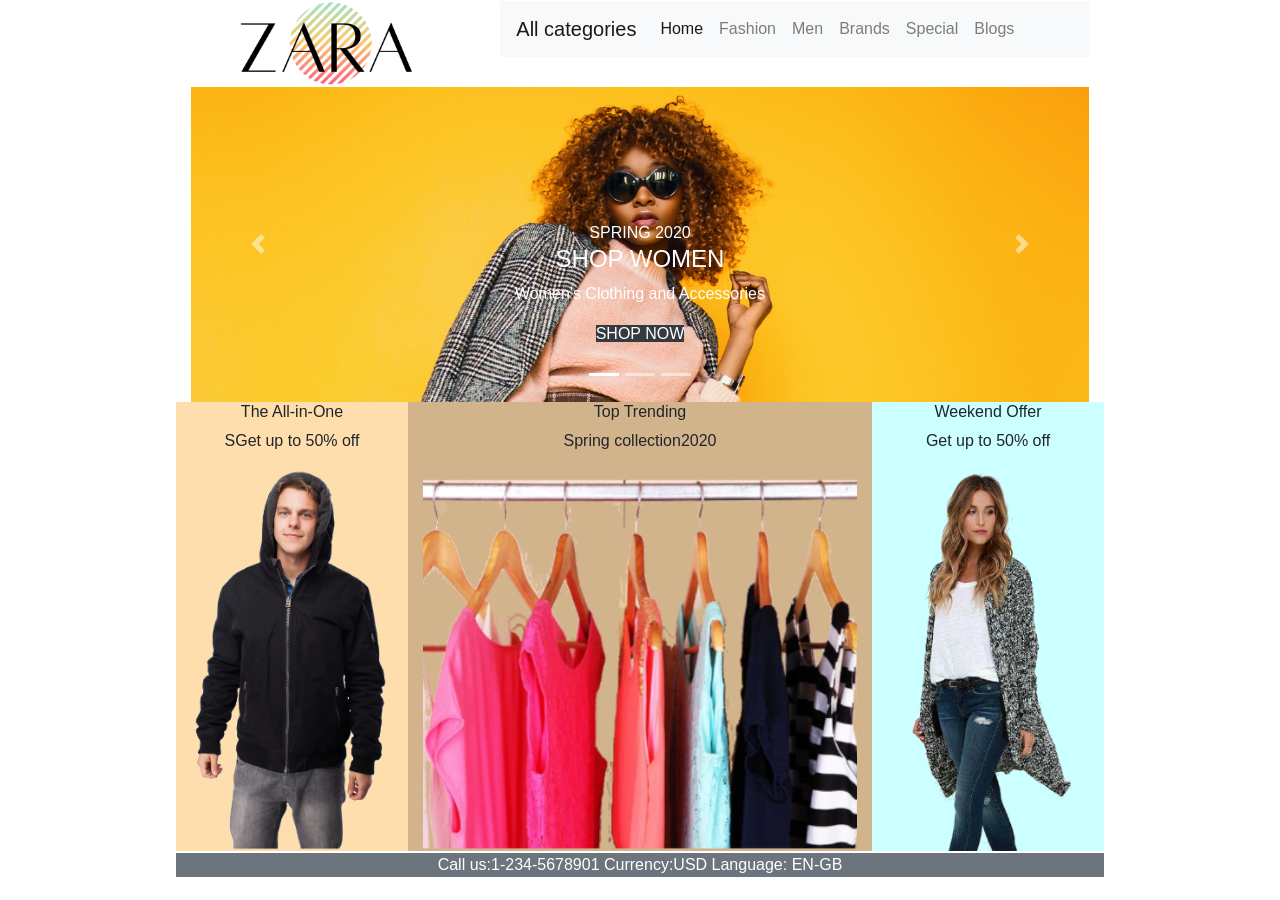
<file: formulario/index.html>
<!DOCTYPE html>
<html lang="en">
    <head>
    	<meta charset="utf-8">
    	<meta name="viewport" content="width=device-width, initial-scale=1, shrink-to-fit=no">
    	<title>Tienda de ropa</title>
        <link rel="stylesheet" type="text/css" href="css/bootstrap.min.css">
        <link rel="stylesheet" href="https://stackpath.bootstrapcdn.com/bootstrap/4.3.1/css/bootstrap.min.css" integrity="sha384-ggOyR0iXCbMQv3Xipma34MD+dH/1fQ784/j6cY/iJTQUOhcWr7x9JvoRxT2MZw1T" crossorigin="anonymous">
        <link rel="stylesheet" type="text/css" href="css/estilo.css">
    </head>
<body>
	<header class="container">
		<div class="row">
			<div class="col-md-4 text-center">
				<img src="images/logo.png" alt="">
			</div>
			<div class="col-md-8">
				<nav class="navbar navbar-expand-lg navbar-light bg-light">
  <a class="navbar-brand" href="All categories.html">All categories</a>
  <button class="navbar-toggler" type="button" data-toggle="collapse" data-target="#navbarNav" aria-controls="navbarNav" aria-expanded="false" aria-label="Toggle navigation">
    <span class="navbar-toggler-icon"></span>
  </button>
  <div class="collapse navbar-collapse" id="navbarNav">
    <ul class="navbar-nav">
      <li class="nav-item active">
        <a class="nav-link" href="HOME.html">Home</a>
      </li>
      <li class="nav-item">
        <a class="nav-link" href="Fashion.html">Fashion</a>
      </li>
      <li class="nav-item">
        <a class="nav-link" href="Men.html">Men</a>
      </li>
      <li class="nav-item">
        <a class="nav-link" href="Brands.html">Brands</a>
      </li>
      <li class="nav-item">
        <a class="nav-link" href="Special.html">Special</a>
      </li>
      <li class="nav-item">
        <a class="nav-link" href="Blogs.html">Blogs</a>
      </li>
    </ul>
  </div>
</nav>
			</div>
		</div>
	</header>
	<section class="container">
		<div>
			<div id="carouselExampleIndicators" class="carousel slide" data-ride="carousel">
  <ol class="carousel-indicators">
    <li data-target="#carouselExampleIndicators" data-slide-to="0" class="active"></li>
    <li data-target="#carouselExampleIndicators" data-slide-to="1"></li>
    <li data-target="#carouselExampleIndicators" data-slide-to="2"></li>
  </ol>
  <div class="carousel-inner">
    <div class="carousel-item active">
      <img class="d-block w-100" src="images/dama.png" alt="">
      <div class="carousel-caption d-none d-md-block">
    <r>SPRING 2020</r>
    <h4>SHOP WOMEN</h4>
    <p>Women's Clothing and Accessories</p>
    <p><a href="#" class="text-white bg-dark">SHOP NOW</a></p>
  </div>
    </div>
    <div class="carousel-item">
      <img class="d-block w-100" src="images/makeup.png" alt="">
      <div class="carousel-caption d-none d-md-block">
    <r>SPRING 2020</r>
    <h4>SHOP MAKEUP</h4>
    <p>Women's Beauty and Makeup</p>
    <p><a href="#" class="text-white bg-dark">SHOP NOW</a></p>
  </div>
    </div>
    <div class="carousel-item">
      <img class="d-block w-100" src="images/caballero.png" alt="">
      <div class="carousel-caption d-none d-md-block">
    <r>SPRING 2020</r>
    <h4>SHOP MEN</h4>
    <p>Men's Clothing and Accessories</p>
    <p><a href="#" class="text-white bg-dark">SHOP NOW</a></p>
  </div>
    </div>
  </div>
  <a class="carousel-control-prev" href="#carouselExampleIndicators" role="button" data-slide="prev">
    <span class="carousel-control-prev-icon" aria-hidden="true"></span>
    <span class="sr-only">Previous</span>
  </a>
  <a class="carousel-control-next" href="#carouselExampleIndicators" role="button" data-slide="next">
    <span class="carousel-control-next-icon" aria-hidden="true"></span>
    <span class="sr-only">Next</span>
  </a>
</div>
		</div>
		<div class="row">
			<div class="col-md-3 naranja"><h6>The All-in-One</h6>
				<p>SGet up to 50% off</p>
				<img src="images/men.png" alt="">
			</div>
			
			<div class="col-md-6 cafe"><h6>Top Trending</h6>
				<p>Spring collection2020</p>
				<img src="images/gancho.png" alt="">
			</div>
			
			<div class="col-md-3 azul">
				<h6>Weekend Offer</h6>
				<p>Get up to 50% off</p>
				<img src="images/rosa.png" alt="">
			</div>
			
	</section>
	<footer class="container bg-secondary text-white text-center">
		Call us:1-234-5678901
       Currency:USD
       Language: EN-GB
	</footer>
	<script src="https://code.jquery.com/jquery-3.3.1.slim.min.js" integrity="sha384-q8i/X+965DzO0rT7abK41JStQIAqVgRVzpbzo5smXKp4YfRvH+8abtTE1Pi6jizo" crossorigin="anonymous"></script>
    <script src="https://cdnjs.cloudflare.com/ajax/libs/popper.js/1.14.7/umd/popper.min.js" integrity="sha384-UO2eT0CpHqdSJQ6hJty5KVphtPhzWj9WO1clHTMGa3JDZwrnQq4sF86dIHNDz0W1" crossorigin="anonymous"></script>
    <script src="https://stackpath.bootstrapcdn.com/bootstrap/4.3.1/js/bootstrap.min.js" integrity="sha384-JjSmVgyd0p3pXB1rRibZUAYoIIy6OrQ6VrjIEaFf/nJGzIxFDsf4x0xIM+B07jRM" crossorigin="anonymous"></script>

</body>
</html>
</file>
<file: formulario/css/estilo.css>
.naranja{
	background-color: #FFDEAD;
	text-align: center;
	height: auto;
	max-width: 100%;
}
.cafe{
	background-color: #D2B48C;
	text-align: center;
	height: auto;
	max-width: 100%;

}
.azul{
	background-color: #CCFFFF;
	text-align: center;
	height: auto;
	max-width: 100%;

}
.container{
	margin: 0 auto;
	width: 930px;
	border:solid 1px #FFF;
}
img{
	height: auto;
	max-width: 100%;
}
@media only screen and (max-width: 380px){
	.container, .row, .carousel-caption {
		width: 100%;
	}
}
</file>
